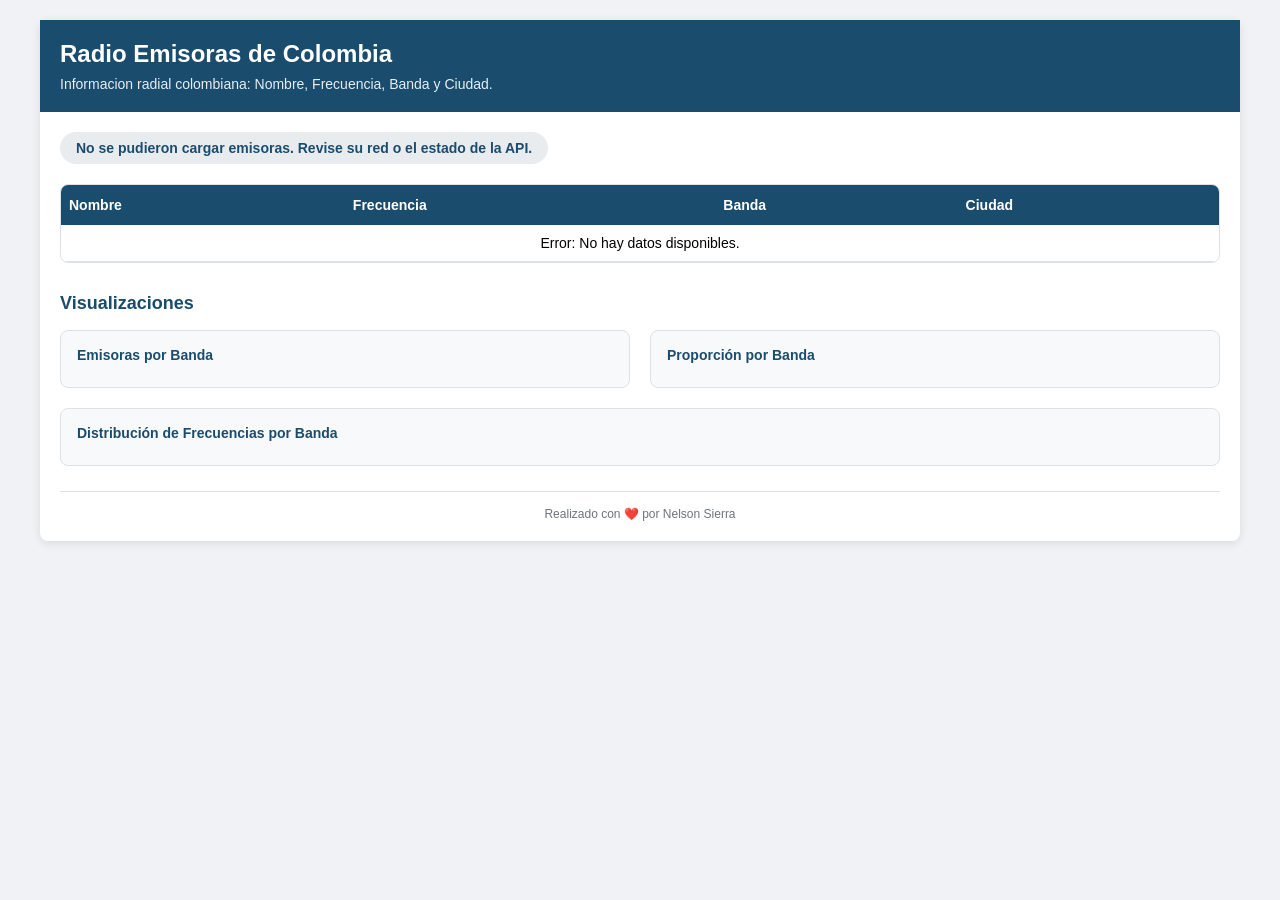
<file: index.html>
<!DOCTYPE html>
<html lang="es">
<head>
    <meta charset="UTF-8">
    <meta name="viewport" content="width=device-width, initial-scale=1.0, user-scalable=yes">
    <title>Radio Colombia - Emisoras</title>
    <link rel="stylesheet" href="styles.css">
    <script src="https://cdn.plot.ly/plotly-2.35.2.min.js"></script>
</head>
<body>
<div class="container">
    <header>
        <h1>
            Radio Emisoras de Colombia
        </h1>
        <p>Informacion radial colombiana: Nombre, Frecuencia, Banda y Ciudad.</p>
    </header>
    <div class="content">
        <div class="stats" id="statsInfo">Cargando emisoras...</div>

        <div class="table-wrapper">
            <table id="radiosTable">
                <thead>
                    <tr>
                        <th>Nombre</th>
                        <th>Frecuencia</th>
                        <th>Banda</th>
                        <th>Ciudad</th>
                    </tr>
                </thead>
                <tbody id="tableBody">
                    <tr>
                        <td colspan="4" style="text-align:center">Cargando datos desde API-Colombia...</td>
                    </tr>
                </tbody>
            </table>
        </div>
        <section class="charts-section">
            <h2 class="charts-title">Visualizaciones</h2>
            <div class="charts-grid">
                <div class="chart-card">
                    <h3 class="chart-label">Emisoras por Banda</h3>
                    <div id="chartBar"></div>
                </div>
                <div class="chart-card">
                    <h3 class="chart-label">Proporción por Banda</h3>
                    <div id="chartPie"></div>
                </div>
                <div class="chart-card chart-card--wide">
                    <h3 class="chart-label">Distribución de Frecuencias por Banda</h3>
                    <div id="chartHistogram"></div>
                </div>
            </div>
        </section>

        <div class="footer-note">
            Realizado con ❤️ por Nelson Sierra
        </div>
    </div>
</div>

<script>
    let allRadios = [];
    const statsInfo = document.getElementById('statsInfo');
    const tableBody = document.getElementById('tableBody');

    async function fetchRadios() {
        try {
            const response = await fetch('https://api-colombia.com/api/v1/Radio');
            if (!response.ok) throw new Error(`HTTP ${response.status}`);
            const data = await response.json();
            if (!Array.isArray(data)) return [];
            
            return data.map(radio => ({
                id: radio.id ?? Math.random(),
                name: radio.name?.trim() || "Sin nombre",
                frequency: (radio.frequency !== undefined && radio.frequency !== null) ? Number(radio.frequency) : 0,
                band: radio.band?.toString().toUpperCase() || "Desconocida",
                city: radio.city && typeof radio.city === 'object' ? (radio.city.name || "Ciudad no especificada") : (radio.city || "No disponible")
            }));
        } catch (error) {
            console.error("Error al cargar emisoras:", error);
            statsInfo.innerText = "Error al cargar datos. Verifique conexion.";
            return [];
        }
    }

    function updateStatsAndTable(radios) {
        const count = radios.length;
        statsInfo.innerHTML = count + " emisora" + (count !== 1 ? 's' : '') + " encontrada" + (count !== 1 ? 's' : '');

        if (!radios.length) {
            tableBody.innerHTML = '<tr><td colspan="4" style="text-align:center">No hay emisoras disponibles</td></tr>';
            return;
        }

        let htmlRows = '';
        for (const radio of radios) {
            const displayFreq = radio.frequency && radio.frequency > 0 ? 
                (radio.band === 'FM' ? radio.frequency + ' MHz' : (radio.band === 'AM' ? radio.frequency + ' kHz' : radio.frequency)) : '—';
            htmlRows += `
                <tr>
                    <td style="font-weight:500">${escapeHtml(radio.name)}</td>
                    <td>${displayFreq}</td>
                    <td><span class="badge-band">${escapeHtml(radio.band)}</span></td>
                    <td>${escapeHtml(radio.city)}</td>
                </tr>
            `;
        }
        tableBody.innerHTML = htmlRows;
    }

    function escapeHtml(str) {
        if (!str) return '';
        return String(str).replace(/[&<>]/g, function(m) {
            if (m === '&') return '&amp;';
            if (m === '<') return '&lt;';
            if (m === '>') return '&gt;';
            return m;
        });
    }

    function renderCharts(radios) {
        const bandCounts = {};
        const freqByBand = {};

        for (const radio of radios) {
            const band = radio.band || 'Desconocida';
            bandCounts[band] = (bandCounts[band] || 0) + 1;
            if (radio.frequency > 0) {
                if (!freqByBand[band]) freqByBand[band] = [];
                freqByBand[band].push(radio.frequency);
            }
        }

        const bands = Object.keys(bandCounts);
        const counts = bands.map(b => bandCounts[b]);
        const bandColors = { AM: '#1a4c6e', FM: '#ffb347' };
        const colors = bands.map(b => bandColors[b] || '#6c757d');

        const chartConfig = { responsive: true, displayModeBar: false };
        const chartLayout = {
            margin: { t: 10, b: 50, l: 50, r: 10 },
            paper_bgcolor: 'transparent',
            plot_bgcolor: 'transparent',
            font: { family: 'Arial, Helvetica, sans-serif', size: 13 }
        };

        // Bar chart
        Plotly.newPlot('chartBar', [{
            type: 'bar',
            x: bands,
            y: counts,
            marker: { color: colors },
            hovertemplate: '%{x}: %{y} emisoras<extra></extra>'
        }], { ...chartLayout, xaxis: { title: 'Banda' }, yaxis: { title: 'Cantidad de emisoras' } }, chartConfig);

        // Pie chart
        Plotly.newPlot('chartPie', [{
            type: 'pie',
            labels: bands,
            values: counts,
            marker: { colors: colors },
            hovertemplate: '%{label}: %{value} emisoras (%{percent})<extra></extra>',
            textinfo: 'label+percent'
        }], { ...chartLayout, margin: { t: 10, b: 10, l: 10, r: 10 } }, chartConfig);

        // Histogram
        const histTraces = Object.keys(freqByBand).map(band => ({
            type: 'histogram',
            name: band,
            x: freqByBand[band],
            opacity: 0.75,
            marker: { color: bandColors[band] || '#6c757d' },
            hovertemplate: 'Frecuencia: %{x}<br>Cantidad: %{y}<extra>' + band + '</extra>'
        }));

        Plotly.newPlot('chartHistogram', histTraces, {
            ...chartLayout,
            barmode: 'overlay',
            xaxis: { title: 'Frecuencia' },
            yaxis: { title: 'Cantidad de emisoras' },
            legend: { orientation: 'h', y: -0.2 }
        }, chartConfig);
    }

    async function init() {
        statsInfo.innerText = "Descargando emisoras desde API-Colombia...";
        allRadios = await fetchRadios();
        
        if (!allRadios.length) {
            statsInfo.innerText = "No se pudieron cargar emisoras. Revise su red o el estado de la API.";
            tableBody.innerHTML = '<tr><td colspan="4" style="text-align:center">Error: No hay datos disponibles.</td></tr>';
            return;
        }
        
        updateStatsAndTable(allRadios);
        renderCharts(allRadios);
    }

    document.addEventListener('DOMContentLoaded', init);
</script>
</body>
</html>
</file>
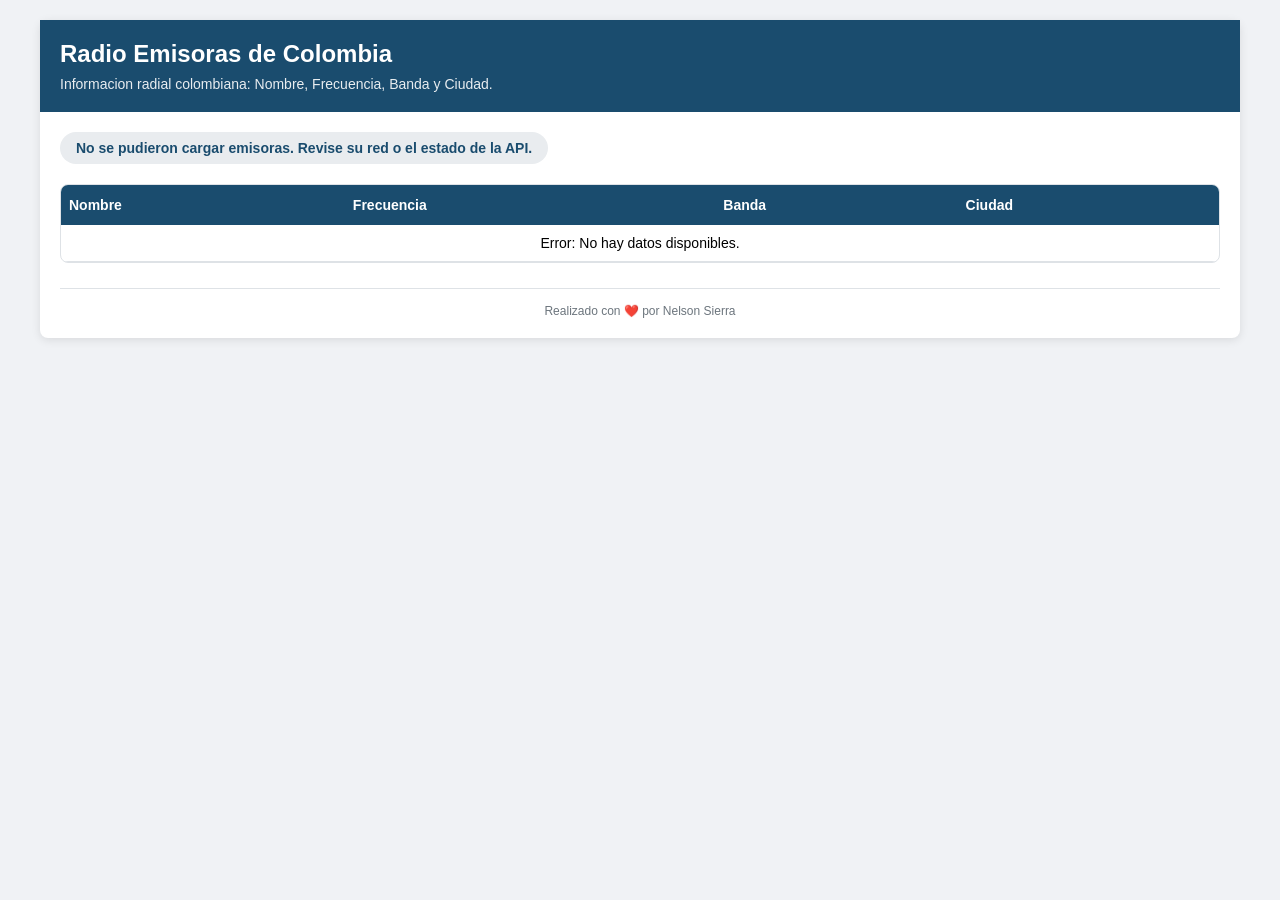
<file: Radio.html>
<!DOCTYPE html>
<html lang="es">
<head>
    <meta charset="UTF-8">
    <meta name="viewport" content="width=device-width, initial-scale=1.0, user-scalable=yes">
    <title>Radio Colombia - Emisoras</title>
    <link rel="stylesheet" href="styles.css">
</head>
<body>
<div class="container">
    <header>
        <h1>
            Radio Emisoras de Colombia
        </h1>
        <p>Informacion radial colombiana: Nombre, Frecuencia, Banda y Ciudad.</p>
    </header>
    <div class="content">
        <div class="stats" id="statsInfo">Cargando emisoras...</div>

        <div class="table-wrapper">
            <table id="radiosTable">
                <thead>
                    <tr>
                        <th>Nombre</th>
                        <th>Frecuencia</th>
                        <th>Banda</th>
                        <th>Ciudad</th>
                    </tr>
                </thead>
                <tbody id="tableBody">
                    <tr>
                        <td colspan="4" style="text-align:center">Cargando datos desde API-Colombia...</td>
                    </tr>
                </tbody>
            </table>
        </div>
        <div class="footer-note">
            Realizado con ❤️ por Nelson Sierra
        </div>
    </div>
</div>

<script>
    let allRadios = [];
    const statsInfo = document.getElementById('statsInfo');
    const tableBody = document.getElementById('tableBody');

    async function fetchRadios() {
        try {
            const response = await fetch('https://api-colombia.com/api/v1/Radio');
            if (!response.ok) throw new Error(`HTTP ${response.status}`);
            const data = await response.json();
            if (!Array.isArray(data)) return [];
            
            return data.map(radio => ({
                id: radio.id ?? Math.random(),
                name: radio.name?.trim() || "Sin nombre",
                frequency: (radio.frequency !== undefined && radio.frequency !== null) ? Number(radio.frequency) : 0,
                band: radio.band?.toString().toUpperCase() || "Desconocida",
                city: radio.city && typeof radio.city === 'object' ? (radio.city.name || "Ciudad no especificada") : (radio.city || "No disponible")
            }));
        } catch (error) {
            console.error("Error al cargar emisoras:", error);
            statsInfo.innerText = "Error al cargar datos. Verifique conexion.";
            return [];
        }
    }

    function updateStatsAndTable(radios) {
        const count = radios.length;
        statsInfo.innerHTML = count + " emisora" + (count !== 1 ? 's' : '') + " encontrada" + (count !== 1 ? 's' : '');

        if (!radios.length) {
            tableBody.innerHTML = '<tr><td colspan="4" style="text-align:center">No hay emisoras disponibles</td></tr>';
            return;
        }

        let htmlRows = '';
        for (const radio of radios) {
            const displayFreq = radio.frequency && radio.frequency > 0 ? 
                (radio.band === 'FM' ? radio.frequency + ' MHz' : (radio.band === 'AM' ? radio.frequency + ' kHz' : radio.frequency)) : '—';
            htmlRows += `
                <tr>
                    <td style="font-weight:500">${escapeHtml(radio.name)}</td>
                    <td>${displayFreq}</td>
                    <td><span class="badge-band">${escapeHtml(radio.band)}</span></td>
                    <td>${escapeHtml(radio.city)}</td>
                </tr>
            `;
        }
        tableBody.innerHTML = htmlRows;
    }

    function escapeHtml(str) {
        if (!str) return '';
        return String(str).replace(/[&<>]/g, function(m) {
            if (m === '&') return '&amp;';
            if (m === '<') return '&lt;';
            if (m === '>') return '&gt;';
            return m;
        });
    }

    async function init() {
        statsInfo.innerText = "Descargando emisoras desde API-Colombia...";
        allRadios = await fetchRadios();
        
        if (!allRadios.length) {
            statsInfo.innerText = "No se pudieron cargar emisoras. Revise su red o el estado de la API.";
            tableBody.innerHTML = '<tr><td colspan="4" style="text-align:center">Error: No hay datos disponibles.</td></tr>';
            return;
        }
        
        updateStatsAndTable(allRadios);
    }

    document.addEventListener('DOMContentLoaded', init);
</script>
</body>
</html>
</file>
<file: styles.css>
* {
    margin: 0;
    padding: 0;
    box-sizing: border-box;
}

body {
    font-family: Arial, Helvetica, sans-serif;
    background: #f0f2f5;
    padding: 20px;
}

.container {
    max-width: 1200px;
    margin: 0 auto;
    background: white;
    border-radius: 8px;
    box-shadow: 0 2px 10px rgba(0,0,0,0.1);
}

header {
    background: #1a4c6e;
    padding: 20px;
    color: white;
}

header h1 {
    font-size: 24px;
    margin-bottom: 8px;
}

header h1 small {
    font-size: 14px;
    font-weight: normal;
    color: #ffb347;
}

header p {
    font-size: 14px;
    opacity: 0.9;
}

.content {
    padding: 20px;
}

.stats {
    background: #e9ecef;
    padding: 8px 16px;
    border-radius: 20px;
    font-size: 14px;
    font-weight: bold;
    color: #1a4c6e;
    margin-bottom: 20px;
    display: inline-block;
}

.table-wrapper {
    overflow-x: auto;
    border: 1px solid #dee2e6;
    border-radius: 8px;
    background: white;
}

table {
    width: 100%;
    border-collapse: collapse;
    font-size: 14px;
}

th {
    background: #1a4c6e;
    color: white;
    padding: 12px 8px;
    text-align: left;
}

td {
    padding: 10px 8px;
    border-bottom: 1px solid #dee2e6;
}

tr:hover {
    background: #f8f9fa;
}

.badge-band {
    background: #fff3e0;
    color: #b45309;
    padding: 3px 10px;
    border-radius: 20px;
    font-size: 12px;
    font-weight: bold;
    display: inline-block;
}

.footer-note {
    margin-top: 25px;
    text-align: center;
    font-size: 12px;
    color: #6c757d;
    padding-top: 15px;
    border-top: 1px solid #dee2e6;
}

a {
    color: #1a4c6e;
    text-decoration: none;
}

a:hover {
    text-decoration: underline;
}

.charts-section {
    margin-top: 30px;
}

.charts-title {
    font-size: 18px;
    color: #1a4c6e;
    margin-bottom: 16px;
    font-weight: bold;
}

.charts-grid {
    display: grid;
    grid-template-columns: 1fr 1fr;
    gap: 20px;
}

.chart-card {
    background: #f8f9fa;
    border: 1px solid #dee2e6;
    border-radius: 8px;
    padding: 16px;
}

.chart-card--wide {
    grid-column: 1 / -1;
}

.chart-label {
    font-size: 14px;
    color: #1a4c6e;
    margin-bottom: 8px;
    font-weight: bold;
}

@media (max-width: 700px) {
    body {
        padding: 10px;
    }
    .content {
        padding: 15px;
    }
    th, td {
        font-size: 12px;
        padding: 8px 5px;
    }
    .charts-grid {
        grid-template-columns: 1fr;
    }
    .chart-card--wide {
        grid-column: auto;
    }
}
</file>
